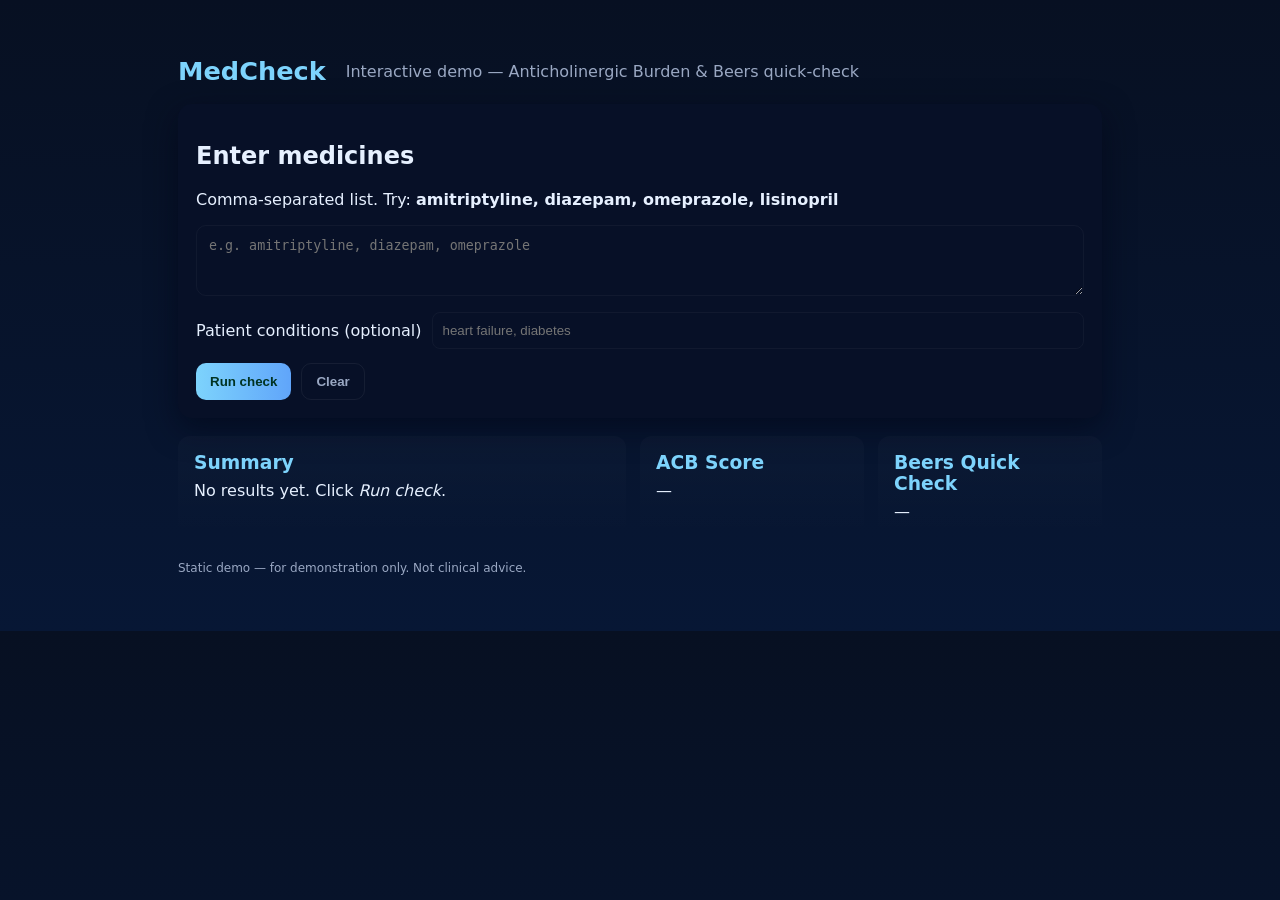
<file: calculators/web_static/index.html>
<!doctype html>
<html lang="en">
  <head>
    <meta charset="utf-8" />
    <meta name="viewport" content="width=device-width,initial-scale=1" />
    <title>Medication Checker — Demo</title>
    <link rel="stylesheet" href="./style.css">
    <link rel="icon" href="data:image/svg+xml,%3Csvg xmlns='http://www.w3.org/2000/svg' viewBox='0 0 64 64'%3E%3Crect width='64' height='64' fill='%237dd3fc'/%3E%3Ctext x='32' y='42' font-size='36' text-anchor='middle' fill='%23052238' font-family='Arial' font-weight='700'%3EM%3C/text%3E%3C/svg%3E">
  </head>
  <body>
    <main class="container">
      <header class="header">
        <div class="logo">MedCheck</div>
        <div class="subtitle">Interactive demo — Anticholinergic Burden &amp; Beers quick-check</div>
      </header>

      <section class="panel input-panel">
        <h2>Enter medicines</h2>
        <p class="muted">Comma-separated list. Try: <strong>amitriptyline, diazepam, omeprazole, lisinopril</strong></p>
        <textarea id="drugs" placeholder="e.g. amitriptyline, diazepam, omeprazole" rows="3"></textarea>

        <div class="form-row">
          <label>Patient conditions (optional)</label>
          <input id="conditions" placeholder="heart failure, diabetes" />
        </div>

        <div class="actions">
          <button id="run">Run check</button>
          <button id="clear" class="secondary">Clear</button>
        </div>
      </section>

      <section class="results-grid" id="results" aria-live="polite">
        <article class="card summary">
          <h3>Summary</h3>
          <div id="summaryHtml">No results yet. Click <em>Run check</em>.</div>
        </article>

        <article class="card acb">
          <h3>ACB Score</h3>
          <div id="acbDetail">—</div>
        </article>

        <article class="card beers">
          <h3>Beers Quick Check</h3>
          <div id="beersDetail">—</div>
        </article>
      </section>

      <footer class="footer">
        <small>Static demo — for demonstration only. Not clinical advice.</small>
      </footer>
    </main>

    <script type="module" src="./app.js"></script>
  </body>
</html>
</file>
<file: calculators/web_static/style.css>
:root{--bg:#0b1220;--card:#071027;--muted:#9aa8c3;--accent:#7dd3fc;--accent2:#60a5fa;--good:#10b981;--warn:#f59e0b;--bad:#ef4444;--glass:rgba(255,255,255,0.04)}
*{box-sizing:border-box}
body{margin:0;font-family:Inter,ui-sans-serif,system-ui,Segoe UI,Roboto,Helvetica,Arial; background:linear-gradient(180deg,#071022 0%,#071735 100%);color:#e6f0ff}
.container{max-width:980px;margin:28px auto;padding:28px}
.header{display:flex;align-items:center;gap:20px}
.logo{font-weight:800;font-size:1.6rem;color:var(--accent)}
.subtitle{color:var(--muted)}
.panel{background:var(--card);padding:18px;border-radius:14px;margin-top:18px;box-shadow:0 10px 30px rgba(2,6,23,0.6)}
.input-panel textarea{width:100%;padding:12px;border-radius:10px;border:1px solid rgba(255,255,255,0.04);background:transparent;color:inherit}
.form-row{margin-top:12px;display:flex;gap:10px;align-items:center}
.form-row input{flex:1;padding:10px;border-radius:8px;border:1px solid rgba(255,255,255,0.04);background:transparent;color:inherit}
.actions{margin-top:14px;display:flex;gap:10px}
button{background:linear-gradient(90deg,var(--accent),var(--accent2));border:0;padding:10px 14px;border-radius:10px;color:#032;cursor:pointer;font-weight:700}
button.secondary{background:transparent;border:1px solid rgba(255,255,255,0.06);color:var(--muted)}
.results-grid{display:grid;grid-template-columns:2fr 1fr 1fr;gap:14px;margin-top:18px}
.card{background:linear-gradient(180deg,rgba(255,255,255,0.02),transparent);padding:16px;border-radius:12px}
.card h3{margin:0 0 8px;color:var(--accent)}
#acbDetail pre,#beersDetail pre{white-space:pre-wrap;margin:0;font-family:ui-monospace,SFMono-Regular,Menlo,monospace}
.summary .flag{display:inline-block;padding:6px 10px;border-radius:999px;background:rgba(255,255,255,0.03);color:var(--muted);margin-top:10px}
.footer{margin-top:22px;color:var(--muted);font-size:0.9rem}
@media (max-width:900px){.results-grid{grid-template-columns:1fr}.header{flex-direction:column;align-items:flex-start}.container{padding:18px}}
</file>
